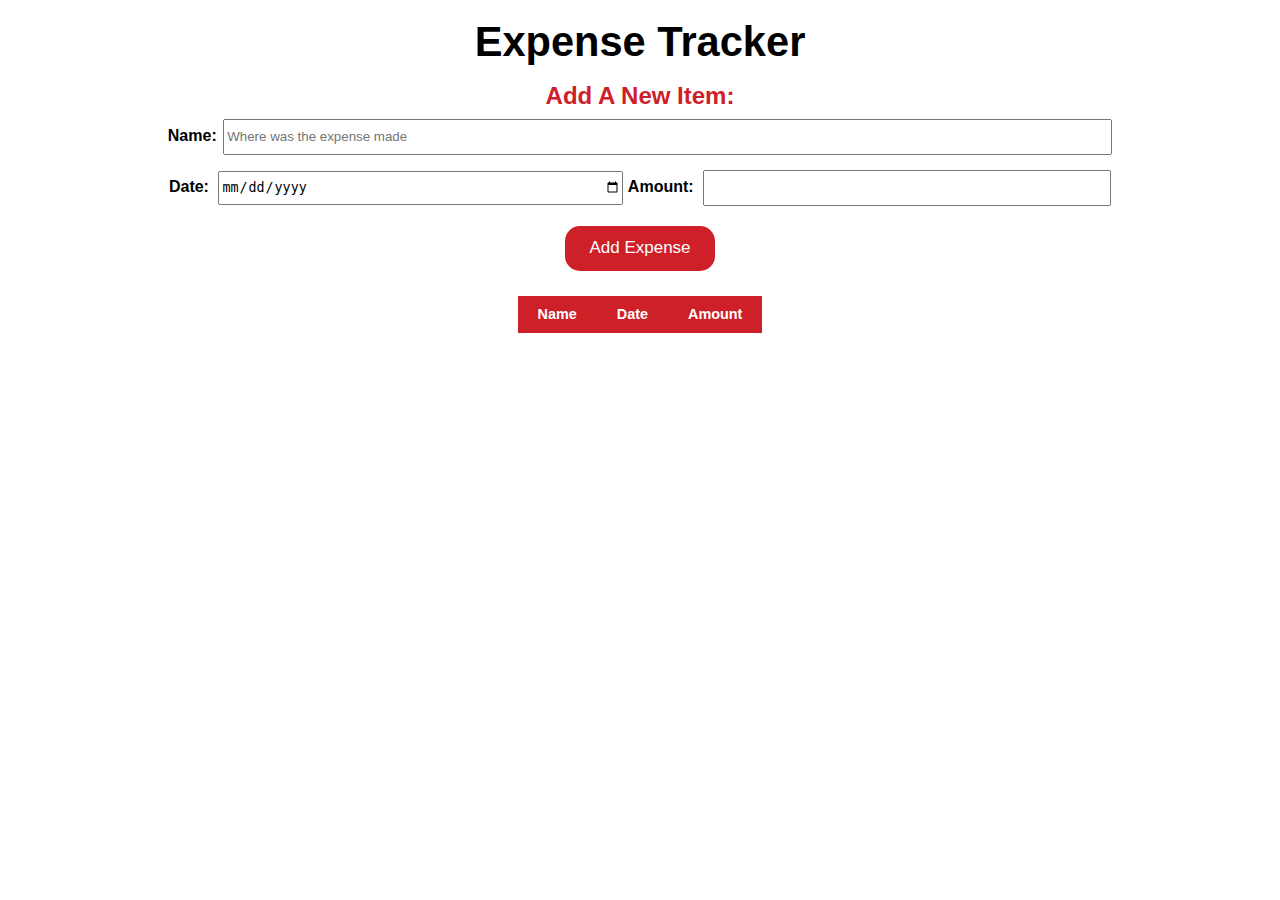
<file: index.html>
<!DOCTYPE html>
<html lang="en">
<head>
  <meta charset="UTF-8">
  <meta name="viewport" content="width=device-width, initial-scale=1.0">
  <title>Expense Tracker</title>
  <link rel="stylesheet" href="style.css">
</head>
<body>

  <div class="container">
    <h1>Expense Tracker</h1>
    <h2 class = "red">Add A New Item:</h3>

      <div class="containerInputs">
        <div class = "Name-Child">
          <h4>Name:</h4>
          <input type="text" placeholder="Where was the expense made" id = "Name">
        </div>
  
        <div class="OtherInputs">
          <h4>Date:</h4>
          <input type="date" id = "date">
          <h4>Amount:</h4>
          <input type="text" id = "Amount">
        </div>  

      </div>
  
      <div class = "Viewbtn">
        <a href="#" class = "btn">Add Expense</a>
      </div>
  </div>

  <table class = "content-table">
    <thead>
    <tr>
      <th>Name</th>
      <th>Date</th>
      <th>Amount</th>
    </tr>
  </thead>
  <tbody id = "tBody"></tbody>   
  </table>  

  <script src="app.js"></script>
</body>
</html>

<!-- <tr>
      <td>1</td>
      <td>Domenic</td>
      <td>88,110</td>
      <td>dcode</td>
    </tr> -->
</file>
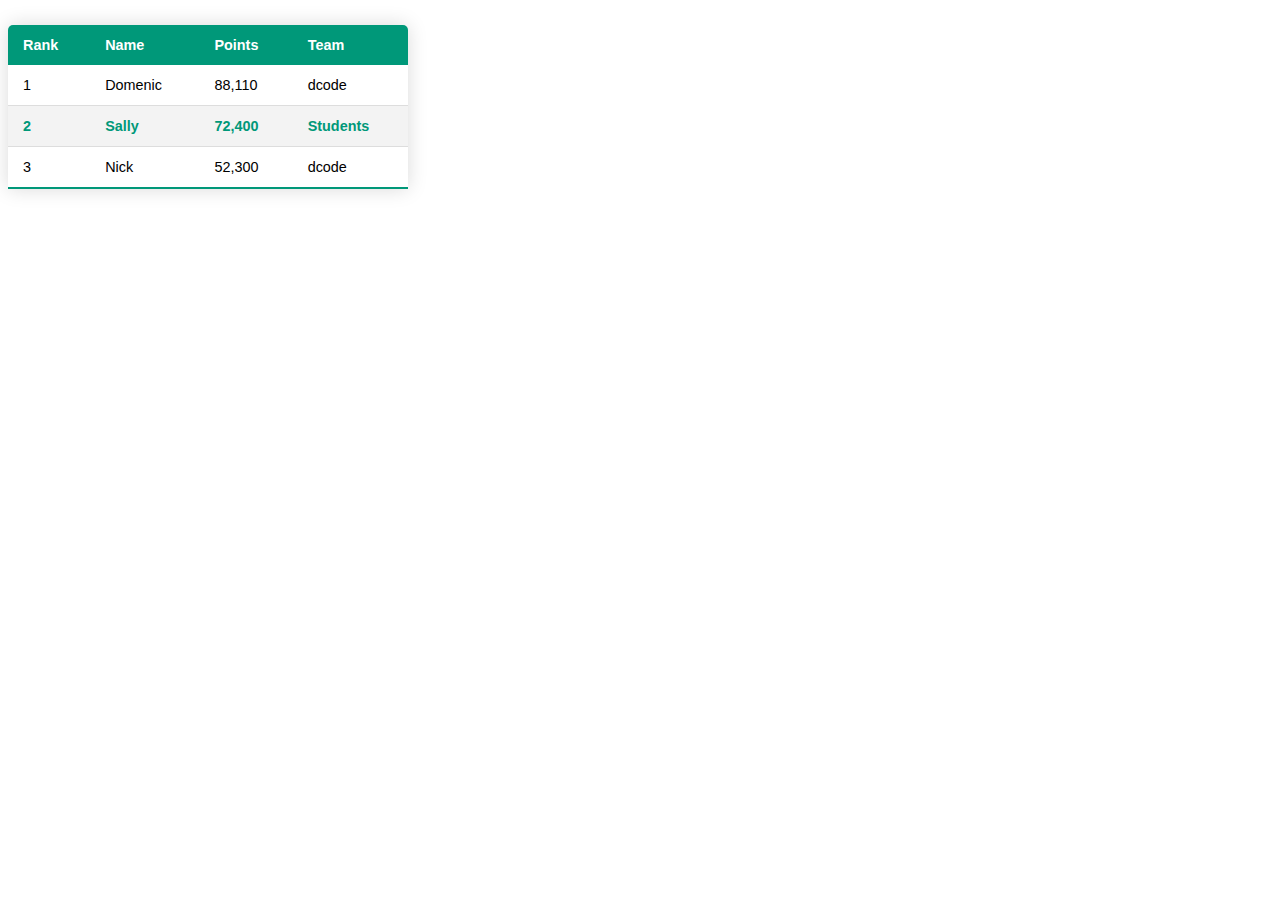
<file: another.html>
<!DOCTYPE html>
<html lang="en">
<head>
  <meta charset="UTF-8">
  <meta name="viewport" content="width=device-width, initial-scale=1.0">
  <title>Document</title>
</head>
<style>

* {
  font-family: sans-serif; /* Change your font family */
}

.content-table {
  border-collapse: collapse;
  margin: 25px 0;
  font-size: 0.9em;
  min-width: 400px;
  border-radius: 5px 5px 0 0;
  overflow: hidden;
  box-shadow: 0 0 20px rgba(0, 0, 0, 0.15);
}

.content-table thead tr {
  background-color: #009879;
  color: #ffffff;
  text-align: left;
  font-weight: bold;
}

.content-table th,
.content-table td {
  padding: 12px 15px;
}

.content-table tbody tr {
  border-bottom: 1px solid #dddddd;
}

.content-table tbody tr:nth-of-type(even) {
  background-color: #f3f3f3;
}

.content-table tbody tr:last-of-type {
  border-bottom: 2px solid #009879;
}

.content-table tbody tr.active-row {
  font-weight: bold;
  color: #009879;
}

</style>
<body>

  <table class="content-table">
    <thead>
      <tr>
        <th>Rank</th>
        <th>Name</th>
        <th>Points</th>
        <th>Team</th>
      </tr>
    </thead>
    <tbody>
      <tr>
        <td>1</td>
        <td>Domenic</td>
        <td>88,110</td>
        <td>dcode</td>
      </tr>
      <tr class="active-row">
        <td>2</td>
        <td>Sally</td>
        <td>72,400</td>
        <td>Students</td>
      </tr>
      <tr>
        <td>3</td>
        <td>Nick</td>
        <td>52,300</td>
        <td>dcode</td>
      </tr>
    </tbody>
  </table>
  
</body>
</html>
</file>
<file: style.css>
body {

  line-height: 0.2;
  font-family: 'Lucida Sans', 'Lucida Sans Regular', 'Lucida Grande', 'Lucida Sans Unicode', Geneva, Verdana, sans-serif;
  box-sizing: border-box;


}

.red {

  color:#ce2029;
}

.container {

  display:flex;
  justify-content: center;
  align-items: center;
  flex-direction: column;
  text-align: center;
  /* ax-width:850px; */
}

.container h1 {
  margin-top:30px;
  font-size:2.6rem;
  
}

.Name-Child {

  margin-bottom: 15px;
 
}

.Name-Child h4 {

  margin-right:2px;
  display: inline;
}

.Name-Child input {

  width:881px;
  height:30px;
  
}

.OtherInputs {

 


}

.OtherInputs input {
  width:400px;
  height:30px;
}

.OtherInputs h4 {
  margin-right:5px;
  display: inline;
}


/* .btn {

  margin-top:20px;
  width:90px;
  height:80px;
  background-color: green;
  
} */


.Viewbtn {

  margin-top:20px;
  

}

.btn  {
  font-size: 17px;
  text-decoration: none;
  border-radius:15px; 
  display:inline-block;
  color:#fff;
  background-color: #ce2029;
  text-decoration: none;
  height: 25px;
  width:150px;
  text-align: center;
  padding-top:20px;
  /* margin-right:50px; */
  /* margin-bottom:2px; */

}


.content-table {
  display:flex;
  align-items: center;
  justify-content: center;
  flex-direction: column;
  border-collapse: collapse;
  margin: 25px 0;
  font-size: 0.9em;
  min-width: 400px;
  border-radius: 5px 5px 0 0;
  overflow: hidden;
}

.content-table thead tr {
  background-color: #ce2029;
  color: #ffffff;
  text-align: left;
  font-weight: bold;
}

.content-table th,
.content-table td {
  padding: 17px 20px;
}

.content-table tbody tr {
  border-bottom: 1px solid #dddddd;
}

.content-table tbody tr:nth-of-type(even) {
  background-color: #f3f3f3;
}

.content-table tbody tr:last-of-type {
  border-bottom: 2px solid #ce2029;
}
</file>
